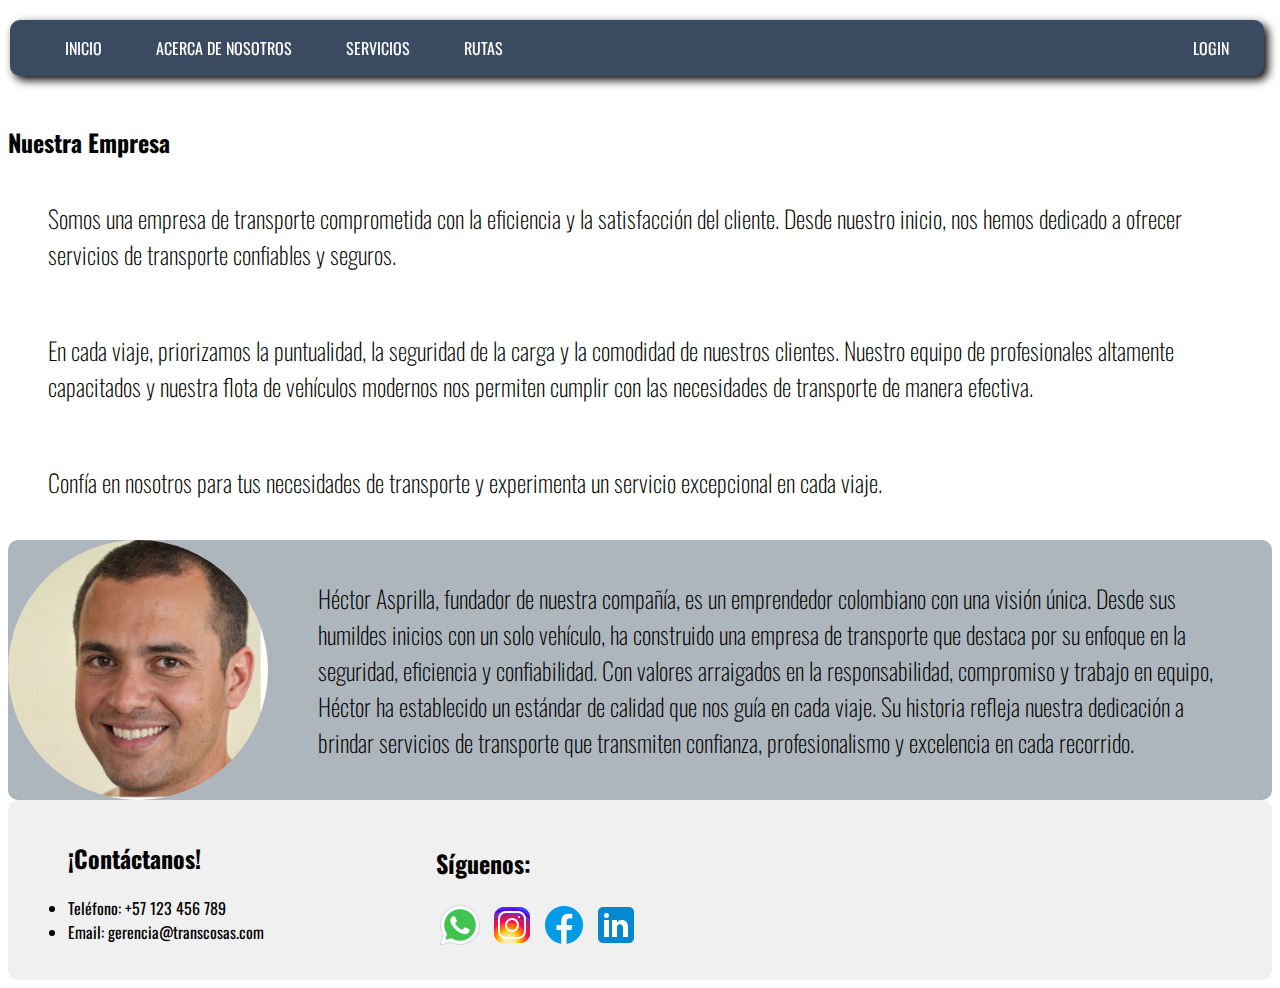
<file: acercaDeNosotros.html>
<!DOCTYPE html>
<html lang="es">

<head>
    <meta charset="UTF-8">
    <meta name="viewport" content="width=device-width, initial-scale=1.0">
    <title>Acerca de Nosotros - TRANSCOSAS</title>


    <link rel="preconnect" href="https://fonts.googleapis.com">
    <link rel="preconnect" href="https://fonts.gstatic.com" crossorigin>
    <link href="https://fonts.googleapis.com/css2?family=Oswald:wght@200..700&display=swap" rel="stylesheet">
    <link rel="stylesheet" href="css/Style.css">


</head>
<header>
    <nav>
        <ul class="MenuLista">
            <li><a href="index.html">INICIO</a></li>
            <li><a href="acercaDeNosotros.html">ACERCA DE NOSOTROS</a></li>
            <li><a href="servicios.html">SERVICIOS</a></li>
            <li><a href="rutas.html">RUTAS</a></li>
            <li class="posicionLogin"><a href="ingreso.html">LOGIN</a></li>

        </ul>


    </nav>

</header><br><br><br><br>

<body>

    <section class="about-section">
        <div class="container">
            <h2>Nuestra Empresa</h2>
            <p>Somos una empresa de transporte comprometida con la eficiencia y la satisfacción del cliente. Desde
                nuestro inicio, nos hemos dedicado a ofrecer servicios de transporte confiables y seguros.</p>
            <p>En cada viaje, priorizamos la puntualidad, la seguridad de la carga y la comodidad de nuestros clientes.
                Nuestro equipo de profesionales altamente capacitados y nuestra flota de vehículos modernos nos permiten
                cumplir con las necesidades de transporte de manera efectiva.</p>
            <p>Confía en nosotros para tus necesidades de transporte y experimenta un servicio excepcional en cada
                viaje.</p>
        </div>
    </section>
    <div class="imagenAcercaDeNosotros">
        <img src="imagenesTranscosas/PersonaOpinion4.jpg" alt="Imagen2" width="260" height="260">
        <p>Héctor Asprilla, fundador de nuestra compañía, es un emprendedor colombiano con una visión única.
             Desde sus humildes inicios con un solo vehículo, ha construido una empresa de transporte que
              destaca por su enfoque en la seguridad, eficiencia y confiabilidad. Con valores arraigados en 
              la responsabilidad, compromiso y trabajo en equipo, Héctor ha establecido un estándar de calidad
               que nos guía en cada viaje. Su historia refleja nuestra dedicación a brindar servicios de 
               transporte que transmiten confianza, profesionalismo y excelencia en cada recorrido.
        </p>

    </div>

 

    <div id="stickyMessage">TransCOSAS</div>

    <script>
        document.addEventListener('DOMContentLoaded', function () {
            var header = document.querySelector('header');
            var stickyMessage = document.getElementById('stickyMessage');

            var headerOffsetTop = header.offsetTop;

            window.addEventListener('scroll', function () {
                if (window.pageYOffset > headerOffsetTop) {
                    header.classList.add('sticky');
                    stickyMessage.classList.add('show');
                } else {
                    header.classList.remove('sticky');
                    stickyMessage.classList.remove('show');
                }

            });
        });
    </script>

<footer>

    <div id="footer-left">
        <ul>
            <h2>¡Contáctanos!</H2>
            <li>Teléfono: +57 123 456 789</li>
            <li>Email: gerencia@transcosas.com</li>
        </ul>

    </div>
    <div class="footer-derecha">
        <h2>Síguenos:</h2>
        <div class="social-icons">
            <a href="https://wa.me/tunumero" target="_blank"><img src="imagenesTranscosas/whatsapp-icon.png" alt="WhatsApp"></a>
            <a href="https://www.instagram.com/" target="_blank"><img src="imagenesTranscosas/instagram-icon.png" alt="Instagram"></a>
            <a href="https://www.facebook.com/" target="_blank"><img src="imagenesTranscosas/facebook-icon.png" alt="Facebook"></a>
            <a href="https://www.linkedin.com/" target="_blank"><img src="imagenesTranscosas/linkedin-icon.png" alt="LinkedIn"></a>
                    
        </div>
    </div>

</footer>

</body>

</html>
</file>
<file: css/Style.css>
* {
    /*Tipografia general de la pagina*/
    font-family: "Oswald", sans-serif;
}

/*Encabezado*/
header {
    width: 98%;
    /*COLOR */
    background: #3a4a61;
    /*MARGEN*/
    /*Espacio interno*/
    font-family: "Oswald", sans-serif;

    position: fixed;
    /*top: 0;*/
    left: 10PX;

    /*Borde y sombreado*/
    box-shadow: 4px 4px 10px;
    border-radius: 10px;

    /*transicion del panel Menu*/
    top: 20px;
    transition: top 0.3s;

}


header.sticky {
    top: 0;
    /* Cuando se desplaza, se une a la parte superior */
    left: 10 px;
    width: 98%;
    border-radius: 10px;
    /* Ajuste opcional para eliminar el borde redondeado */
}


#stickyMessage {
    display: none;
    position: fixed;
    font-family: "Oswald", sans-serif;
    font-size: 25px;

    /* ajustes */
    left: 50%;
    transform: translateX(-50%);
    color: white;
    padding: 0;
    z-index: 1000;
}

#stickyMessage.show {
    top: 7px;
    transition: top 0.3s;
    display: block;
}


/*Menu Listas*/
nav ul li a {


    color: white;
    font-size: 16px;
    text-decoration: none;
    margin: 5px;
    padding: 10px 10px;

}



nav ul li {
    display: inline-block;
    margin-right: 20px;
}

nav ul li a:hover {
    box-shadow: 0px 2PX blue;
}


/*Login*/
.posicionLogin {
    float: right;
    font: size 5px;
}

nav ul li div.contenedorLogin {

    position: relative;
    font: size 5px;

}

nav ul li a.admin {
    font-size: 10px;
    margin: 0px;
    padding: 0px 0px;

}


.contenidoMenu {

    display: none;
    position: absolute;
    top: 100%;
    right: 0%;

    background-color: #fdfdfd;
    min-width: 160px;

    list-style-type: none;

    padding: 0;

    border-radius: 5px;
    box-shadow: 0px 2px 5px rgba(0, 0, 0, 0.2);

}


.contenidoMenu li {
    font: size 5px;
    padding: 12px 16px;
}

.contenedorLogin:hover .contenidoMenu {
    font: size 5px;
    display: block;

}

/*Jorge*/
#logoIzquierda {

    float: right;
    margin-left: 10px;
    margin-right: 20px;
    border-radius: 10%;
    box-shadow: 7px 7px 12px;

    height: 20%;
    width: 25%;
}

#logoDerecha {
    float: left;
    margin-left: 80px;
    margin-right: 20px;
    border-radius: 10%;
    box-shadow: 7px 7px 12px;
    height: 30%;
    width: 30%;

}

#logoIzquierda:hover {
    box-shadow: 3px 3px 10px;
}

.logo-container {

    flex-wrap: wrap;
    justify-content: center;
    gap: 10px;
    text-align: center;
    /* Espacio entre las imágenes */

}




p {
    font-size: 24px;
    margin: 20px;
    padding: 20px;
    font-family: "Oswald", sans-serif;
    font-optical-sizing: auto;
    font-weight: 200;
    font-style: normal;

}


#TituloParrafo {
    font-size: 18px;
    font-family: "Oswald", sans-serif;
    font-optical-sizing: auto;
    font-weight: 700;
    font-style: normal;

}

.oswald {
    font-family: "Oswald", sans-serif;
    font-optical-sizing: auto;
    font-weight: 400;
    font-style: normal;
}



/*Cosas para intentar*/

.contenedorOpinones {
    display: flex;
    align-items: center;
    justify-content: center;

}

.PersonaOpinon img {
    flex-grow: 7;
}

.imagenOpinion {
    height: 12%;
    width: 12%;
    border-radius: 50%;
    align-items: left;

}



.textoOpinion {
    display: flex;
    align-items: center;

}

.imagenAcercaDeNosotros {
    display: flex;
    align-items: center;
    background-color: #aeb6bd;
    border-radius: 10px;
}

.imagenAcercaDeNosotros img {
    margin-right: 10px;
    border-radius: 50%;

}

.imagenAcercaDeNosotros p {
    display: flex;
    justify-content: right;
}

footer {
    border-radius: 10px;
    background-color: rgb(116, 67, 116);
    display: grid;
    font-family: "Oswald", sans-serif;

}

.footer-derecha {

    align-items: right;
    font-family: "Oswald", sans-serif;

}


/*Estilo Panel Admin*/
.panel {
    width: 250px;
    background-color: #f0f0f0;
    padding: 20px;
    box-shadow: 0 0 10px rgba(255, 1, 1, 0.2);
    position: fixed;
    top: 0;
    left: 0;
    height: 100%;
    overflow-y: auto;
}

.panel ul {
    list-style-type: none;
    padding: 0;
}

.panel ul li {
    margin-bottom: 10px;
}

.panel ul li a {
    text-decoration: none;
    color: #333;
    display: block;
    padding: 5px 10px;
    background-color: #ddd;
    border-radius: 5px;
    transition: background-color 0.3s ease;
}

.panel ul li a:hover {
    background-color: #ce1919;
}

.content {
    margin-left: 270px;
    /* Adjust according to panel width */
    padding: 20px;
}

.section {
    display: none;
}

.section:target {
    display: block;
}


/*Empleados*/
#panelEmpleado {
    background-color: #f0f0f0;
    padding: 20px;
}

/* Estilos para el contenido de rutas */
#ruta {
    background-color: #ccffcc;
    /* Verde claro */
    padding: 20px;
}

/* Estilos para el contenido de vehículos */
#vehiculos {
    background-color: #d0d0d0;
    padding: 20px;
}

/* Estilos para el contenido de cargas */
#cargas {
    background-color: #c0c0c0;
    padding: 20px;
}

.seccionServicios ul {
    list-style-type: none;
    padding: 0;
}

.seccionServicios ul li {
    display: flex;
    align-items: center;
    margin-bottom: 20px;
}

.seccionServicios ul li img {
    margin-right: 20px;
    border-radius: 10px;
}

.seccionServicios ul li p {
    margin: 0;
    text-align: center;
}

#lineagruesa {
    height: 5px;
    background-color: black;
    border: none;
    border-radius: 40px;

}

#agregar {
    background: green;

}

.panel ul li .agregar:hover {
    background-color: green;
}



/*Pie de pagina*/

footer {
    display: flex;
    /* Utiliza flexbox para alinear los elementos */
    justify-content: space-between;
    /* Alinea los elementos en los extremos */
    align-items: center;
    /* Centra verticalmente los elementos */
    background-color: #f0f0f0;
    /* Color de fondo del footer */
    padding: 20px;
    /* Agrega espacio alrededor del contenido del footer */
}

#footer-left {
    flex: 1;
    /* Hace que este div ocupe el espacio necesario */
}

.footer-derecha {
    flex: 2;
    /* Evita que este div ocupe más espacio del necesario */
}

#footer-left ul li {
    text-decoration: none;

}



.routes-section ul {
    list-style-type: none;
    padding: 0;
    font-family: "Oswald", sans-serif;
}

.routes-section ul li {
    display: flex;
    align-items: center;
    margin-bottom: 50px;

}

.routes-section ul li img {
    margin-right: 20px;
    border-radius: 10px;

}

.routes-section ul li p {
    margin: 0;
    text-align: center;
}

.routes-section ul li img:hover {
    box-shadow: 2px 1px 3px 1px;
}



#primerparrafo {
    float: left;
    margin: 0%;
    padding: 0%;
    height: 400px;
    background: #eaeafb;


}

#tituloPrincipal {
    text-align: center;
    margin-top: 20px;
    margin-bottom: 20px;
}


#primerparrafo {
    text-align: justify;

}

.contenedorOpiniones {

    background: #ffe0c4;
    display: flex;
    justify-content: space-around;
    margin: 0px 0;
}

.PersonaOpinion {
    text-align: center;
    width: 30%;
}

.imagenOpinion {
    width: 100%;
    height: auto;
    border-radius: 50%;
}

.textoOpinion p {
    background: #f4f4f4;
    padding: 10px;
    border-radius: 5px;
}

#primerparrafo {
    margin: 20px auto;
    /* Centrar el cuadro horizontalmente */
    padding: 20px;
    width: 80%;
    /* Ajusta el ancho del cuadro */
    max-width: 920px;
    /* Ancho máximo del cuadro */
    border: 1px solid #ccc;
    /* Borde del cuadro */
    border-radius: 10px;
    /* Esquinas redondeadas */
    box-shadow: 3px 3px 10px rgba(0, 0, 0, 0.1);
    /* Sombra del cuadro */

    font-family: "Oswald", sans-serif;
    line-height: 1.6;
    color: black;
    text-align: left;
    /* Alinear el texto a la izquierda */
}

#primerparrafo h1 {
    font-size: 2em;
    color: #0070C0;
    margin-bottom: 10px;
    text-align: left;

    /* Alinear el encabezado a la izquierda */
}

#primerparrafo p {
    font-size: 2.6em;
    margin: 0;
}
</file>
